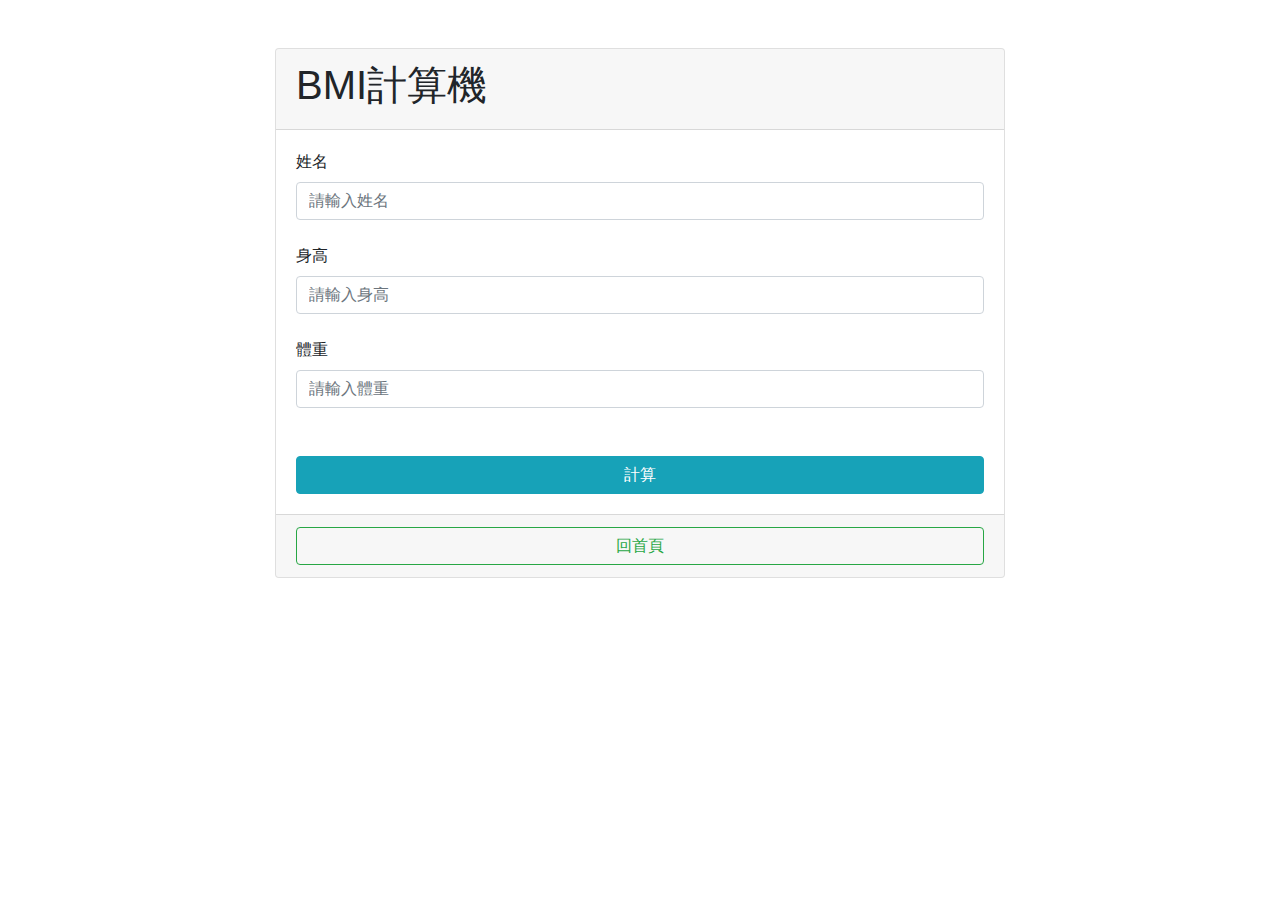
<file: templates/bmi.html>
<!DOCTYPE html>
<html lang="zh">

<head>
    <meta charset="UTF-8">
    <meta http-equiv="X-UA-Compatible" content="IE=edge">
    <meta name="viewport" content="width=device-width, initial-scale=1.0">
    <title>BMI</title>
    <script src="https://code.jquery.com/jquery-3.6.0.js"
        integrity="sha256-H+K7U5CnXl1h5ywQfKtSj8PCmoN9aaq30gDh27Xc0jk=" crossorigin="anonymous"></script>
    <link rel="stylesheet" href="https://maxcdn.bootstrapcdn.com/bootstrap/4.0.0/css/bootstrap.min.css"
        integrity="sha384-Gn5384xqQ1aoWXA+058RXPxPg6fy4IWvTNh0E263XmFcJlSAwiGgFAW/dAiS6JXm" crossorigin="anonymous" />
    <script src="https://maxcdn.bootstrapcdn.com/bootstrap/4.0.0/js/bootstrap.min.js"
        integrity="sha384-JZR6Spejh4U02d8jOt6vLEHfe/JQGiRRSQQxSfFWpi1MquVdAyjUar5+76PVCmYl"
        crossorigin="anonymous"></script>
    <link rel="stylesheet" href="https://pro.fontawesome.com/releases/v5.10.0/css/all.css"
        integrity="sha384-AYmEC3Yw5cVb3ZcuHtOA93w35dYTsvhLPVnYs9eStHfGJvOvKxVfELGroGkvsg+p" crossorigin="anonymous" />
    <script src="../static/js/bmi.js"></script>
</head>

<body>
    <div class="mt-1 mt-lg-5"></div>
    <div class="container mt-3">
        <div class="row justify-content-center">
            <div class="col col-md-8">
                <div class="card">
                    <div class="card-header">
                        <h1>BMI計算機</h1>
                    </div>
                    <div class="card-body">
                        <form id="frmBMI" action="" method="get">
                            <label for="name">姓名</label>
                            <input class="form-control" type="text" name="name" id="name" placeholder="請輸入姓名">
                            <br>
                            <label for="height">身高</label>
                            <input class="form-control" type="number" name="height" id="height" placeholder="請輸入身高" step="0.5" required>
                            <br>
                            <label for="weight">體重</label>
                            <input class="form-control" type="number" name="weight" id="weight" placeholder="請輸入體重" step="0.5" required>
                            <div id="divBtn" class="mt-5 text-right">
                                <button class="btn btn-block btn-info" type="submit" onclick="btnCalc_Click();">計算</button>
                            </div>
                        </form>
                    </div>
                    <div class="card-footer text-right">
                        <a class="btn btn-block btn-outline-success" href="../index">回首頁</a>
                    </div>
                </div>
            </div>
        </div>
    </div>
</body>

</html>
</file>
